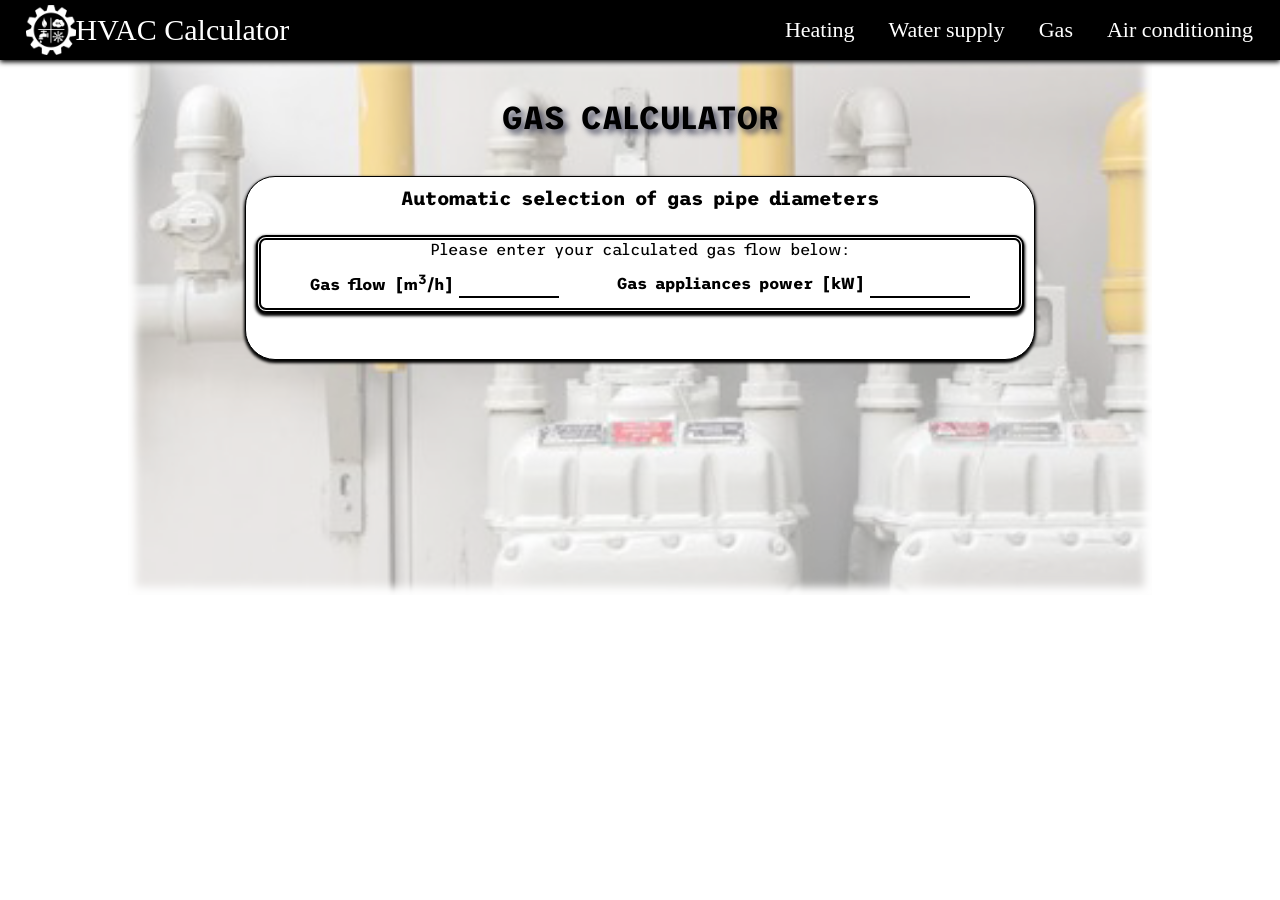
<file: gas.html>
<!DOCTYPE html>
<html lang="en">
<head>
    <title>Gas calculator</title>
    <meta charset="UTF-8">
    <meta name="description" content="HVAC Calculator">
    <meta name="keywords" content="Jacob, Lewandowski, HVAC, Calculator, engineering, Engineer, Heating, Water supply, Water, Gas, AC, Air conditioning">
    <meta name="author" content="Jacob Lewandowski">
    <meta name="viewport" content="width=device-width, initial-scale=1.0"> 
    <link href="style.css" rel="stylesheet">
    <link rel="preconnect" href="https://fonts.googleapis.com">
    <link rel="preconnect" href="https://fonts.gstatic.com" crossorigin>
    <link href="https://fonts.googleapis.com/css2?family=Trispace:wght@300&display=swap" rel="stylesheet">
    <link href="https://maxcdn.bootstrapcdn.com/font-awesome/4.6.3/css/font-awesome.min.css" rel="stylesheet" 
    integrity="sha384-T8Gy5hrqNKT+hzMclPo118YTQO6cYprQmhrYwIiQ/3axmI1hQomh7Ud2hPOy8SP1" crossorigin="anonymous">
    <link rel="icon" href="images/hvac_calculator_logo_white.png">
</head>
<body>
    <nav>   <!-- Navigation bar section - Start -->
        <!-- Logo and app name -->
        <div id="logo">
            <a href="index.html"><img src="images/hvac_calculator_logo_white.png" id="logo-image"></a>
            <a href="index.html" id="logo-text">HVAC Calculator</a>
        </div>

        <!-- Mobile menu burger bars -->
        <div id="mobile-menu">
            <i class="fa fa-bars fa-2x" aria-hidden="true"></i>
        </div>
        
        <!-- Navigation bar links -->
        <ul id="nav-links">

            <!-- Close mobile menu button -->
            <li id="mobile-close">
                <i class="fa fa-times" aria-hidden="true"></i>
            </li>

            <li>
                <a href="heating.html">Heating</a>
            </li>

            <li>
                <a href="water_supply.html">Water supply</a>
            </li>

            <li>
                <a href="gas.html">Gas</a>
            </li>

            <li>
                <a href="ventilation.html">Air conditioning</a>
            </li>
        </ul>
    </nav> <!-- Navigation bar section - End -->

    <main> <!-- Main Section - Start -->

        <!-- Main section welcoming text -->
        <h1>Gas calculator</h1>
        
        <!-- Welcome sign image, stop animation -->
        <div id="welcome-sign" style="background-image: url('images/raw_images/instalacja_gazowa2.jpg'); animation: none;">
            <img src="images/raw_images/instalacja_gazowa2.jpg" style="display: none;"> 
        </div> 

        <!-- Calculation form container -->
        <div id="container">
            <!-- First calculation form - gas pipe diameters -->
            <h4>Automatic selection of gas pipe diameters</h4>

            <div class="round-ducts">
                <form name="gas-pipe-calculations" id="gas-pipe-calculations">
                    <p>Please enter your calculated gas flow below:</p>
                    <div class="field">
                        
                        <!-- Gas flow input-->
                        <div class="input-field">
                            <p>Gas flow [m<sup>3</sup>/h]</p>
                            <input type="number" name="gas-hourly-flow" min="0" id="gas-hourly-flow" onclick="this.select();" onkeyup="gasFlowPipeCalculation()">
                        </div>
                        
                        <!-- Gas appliances power -->
                        <div class="input-field">
                            <p>Gas appliances power [kW]</p> 
                            <input type="number" name="gas-power" min="0" id="gas-power" onclick="this.select();" onkeyup="gasPowerPipeCalculation()">
                        </div>
                    </div>
                </form>
                <div id="gas-results">
                    
                </div>
            </div>
        </div>
    </main>
    <!-- Javascript section-->
    <script src="javascript.js"></script>
</body>
</html>
</file>
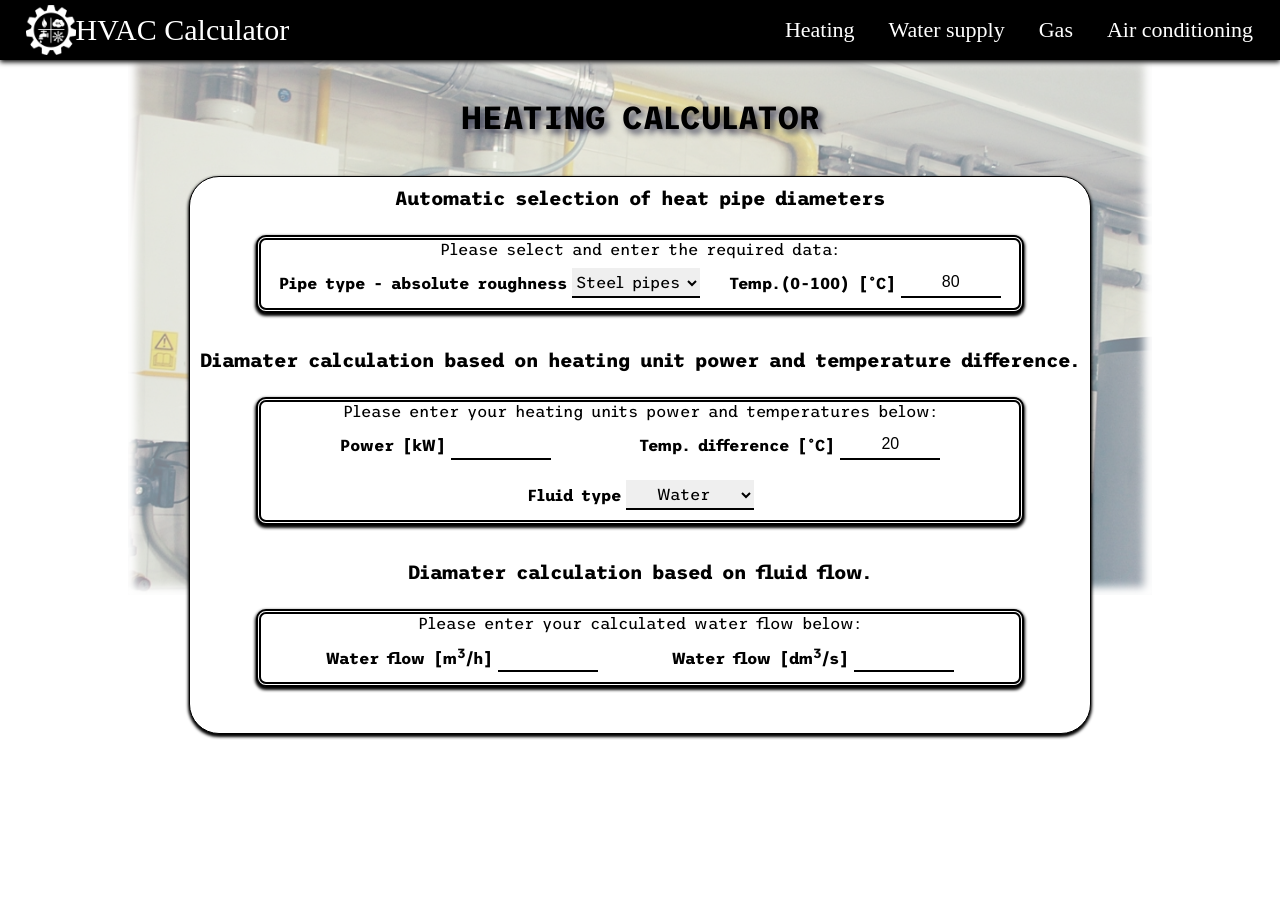
<file: heating.html>
<!DOCTYPE html>
<html lang="en">
<head>
    <title>Heating calculator</title>
    <meta charset="UTF-8">
    <meta name="description" content="HVAC Calculator">
    <meta name="keywords" content="Jacob, Lewandowski, HVAC, Calculator, engineering, Engineer, Heating, Water supply, Water, Gas, AC, Air conditioning">
    <meta name="author" content="Jacob Lewandowski">
    <meta name="viewport" content="width=device-width, initial-scale=1.0"> 
    <link href="style.css" rel="stylesheet">
    <link rel="preconnect" href="https://fonts.googleapis.com">
    <link rel="preconnect" href="https://fonts.gstatic.com" crossorigin>
    <link href="https://fonts.googleapis.com/css2?family=Trispace:wght@300&display=swap" rel="stylesheet">
    <link href="https://maxcdn.bootstrapcdn.com/font-awesome/4.6.3/css/font-awesome.min.css" rel="stylesheet" 
    integrity="sha384-T8Gy5hrqNKT+hzMclPo118YTQO6cYprQmhrYwIiQ/3axmI1hQomh7Ud2hPOy8SP1" crossorigin="anonymous">
    <link rel="icon" href="images/hvac_calculator_logo_white.png">
</head>
<body>
    <nav>   <!-- Navigation bar section - Start -->
        <!-- Logo and app name -->
        <div id="logo">
            <a href="index.html"><img src="images/hvac_calculator_logo_white.png" id="logo-image"></a>
            <a href="index.html" id="logo-text">HVAC Calculator</a>
        </div>

        <!-- Mobile menu burger bars -->
        <div id="mobile-menu">
            <i class="fa fa-bars fa-2x" aria-hidden="true"></i>
        </div>
        
        <!-- Navigation bar links -->
        <ul id="nav-links">

            <!-- Close mobile menu button -->
            <li id="mobile-close">
                <i class="fa fa-times" aria-hidden="true"></i>
            </li>

            <li>
                <a href="heating.html">Heating</a>
            </li>

            <li>
                <a href="water_supply.html">Water supply</a>
            </li>

            <li>
                <a href="gas.html">Gas</a>
            </li>

            <li>
                <a href="ventilation.html">Air conditioning</a>
            </li>
        </ul>
    </nav> <!-- Navigation bar section - End -->

    <main> <!-- Main Section - Start -->

        <!-- Main section welcoming text -->
        <h1>Heating calculator</h1>

        <!-- Welcome sign image, stop animation -->
        <div id="welcome-sign" style="background-image:url('images/raw_images/ogrzewnictwo.jpg'); animation: none;"> 
            <img src="images/raw_images/ogrzewnictwo.jpg" style="display: none;"> 
        </div> 

        <!-- Calculation form container -->
        <div id="container">
            <!-- First calculation form - heat pipe diameters -->
            <h4>Automatic selection of heat pipe diameters</h4>

            <div class="round-ducts">
                <form name="heat-pipes-calculations-1">
                    <p>Please select and enter the required data:</p>
                    <div class="field">
                        <!-- Pipe type selection -->
                        <div class="input-field">
                            <p>Pipe type - absolute roughness</p> 
                            <select id="heat-pipes" name="heat-pipes" onchange="heatRoughnessCalcDrop()">
                                <option selected value="0.15">Steel pipes k = 0,15 [mm]</option>
                                <option value="0.1">Steel pipes k = 0,10 [mm]</option>
                                <option value="0.007001">PP pipes PN20 k = 0,007 [mm]</option>
                                <option value="0.007002">PEX pipes k = 0,007 [mm]</option>      
                                <option value="0.25">Cast Iron pipes (new) k = 0,25 [mm]</option>                                                          
                            </select>
                        </div>
        
                        <!-- Temperature difference input-->
                        <div class="input-field">
                            <p>Temp.(0-100) [°C]</p> 
                            <input type="number" name="heat-temperature" min="0" max="100" value="80" id="heat-temperature" onclick="this.select()" onkeyup="temperatureCalcDrop()">
                        </div>
                    </div>
                </form>
            </div>
    
            <!-- Second calculation form - heat pipe diameter based on power and temp. -->
            <h4>Diamater calculation based on heating unit power and temperature difference. </h4>
            <div class="round-ducts">
                <form name="heat-pipes-calculations-2">

                    <p>Please enter your heating units power and temperatures below:</p>
                    <div class="field">
    
                        <!-- Power input field -->
                        <div class="input-field">
                            <p>Power [kW]</p>
                            <input type="number" name="heat-power" id="heat-power"  onclick="this.select()" onkeyup="heatPowerCalculation()">
                        </div>
        
                        <!-- Temperature difference input -->
                        <div class="input-field">
                            <p>Temp. difference [°C]</p> 
                            <input type="number" name="temperature-difference" value="20" id="temperature-difference"  onclick="this.select()" onkeyup="heatPowerCalculation()">
                        </div>

                        <!-- Fluid type selection -->
                        <div class="input-field">
                            <p>Fluid type</p> 
                            <select name="fluids" id="heat-fluid" onchange="heatFluidCalculation()">
                                <option selected value="4.2">Water</option>
                                <option value="3.63">Ethyl. glycol 35% (-20 °C)</option>
                                <option value="3.54">Ethyl. glycol 40% (-25 °C)</option>
                                <option value="3.77">Prop. glycol 37% (-20 °C)</option>
                                <option value="3.7">Prop. glycol 42% (-25 °C)</option>                                
                            </select>
                        </div>
                    </div>
                </form>
            </div>
    
            <!-- Third calculation form - heat pipe diameter based on fluid flow -->
            <h4>Diamater calculation based on fluid flow.</h4>

            <div class="round-ducts">
                <form name="heat-pipes-calculations-3">

                    <p>Please enter your calculated water flow below:</p>
                    <div class="field">
                        <!-- Water flow input m3/h -->
                        <div class="input-field">
                            <p>Water flow [m<sup>3</sup>/h]</p>
                            <input type="number" name="heat-hourly-flow" id="heat-hourly-flow"  onclick="this.select()" onkeyup="resultsBasedOnHourlyHeatFlow()">
                        </div>
        
                        <div class="input-field">
                            <p>Water flow [dm<sup>3</sup>/s]</p> 
                            <input type="number" name="heat-seconds-flow" id="heat-seconds-flow"  onclick="this.select()" onkeyup="resultsBasedOnSecondsHeatFlow()">
                        </div>
                    </div>
                </form>
                <div id="pre-heat-results">

                </div>
                
                <div id="heat-results">

                </div>
            </div>
        </div>
    </main>
    <script src="javascript.js"></script>
</body>
</html>
</file>
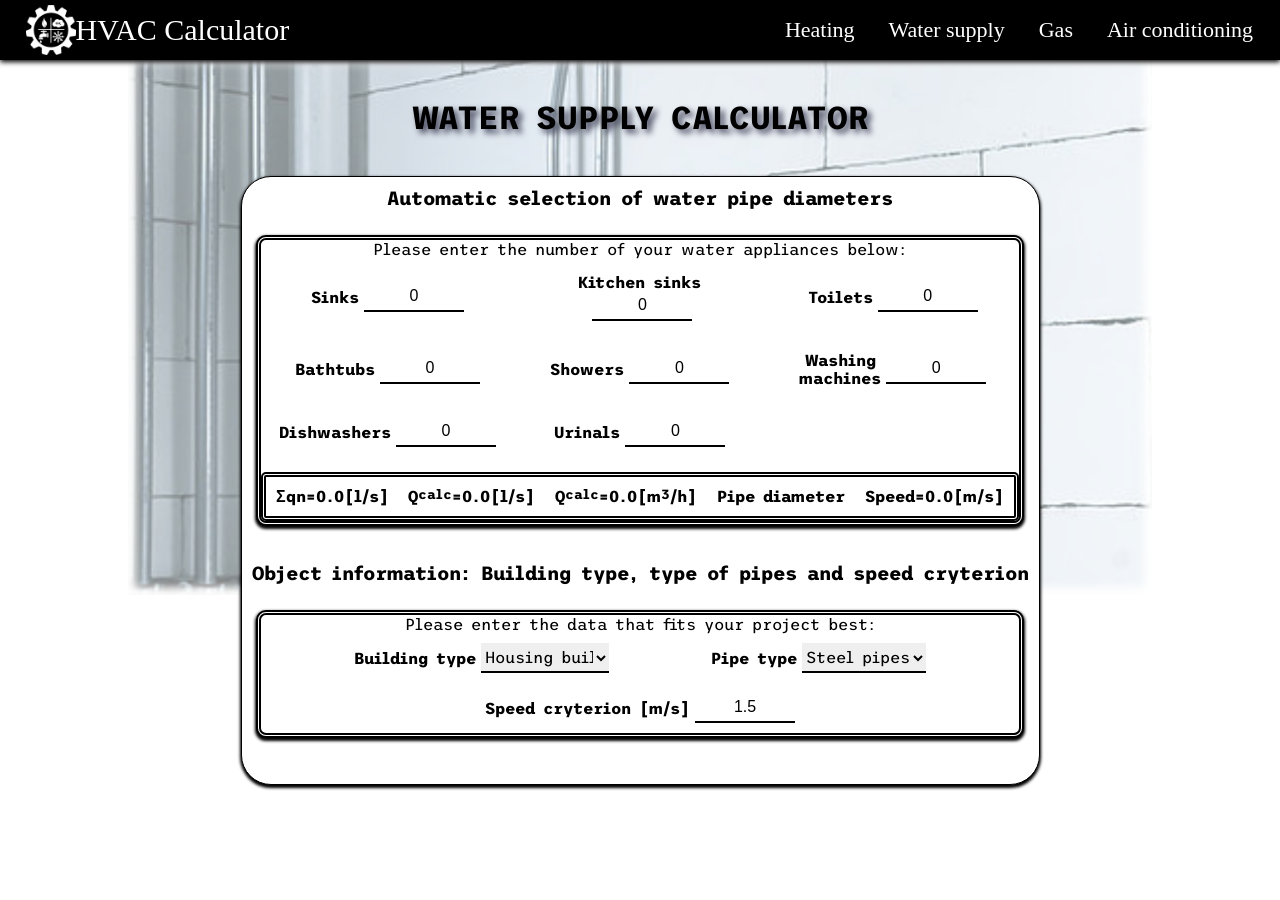
<file: water_supply.html>
<!DOCTYPE html>
<html lang="en">
<head>
    <title>Water supply calculator</title>
    <meta charset="UTF-8">
    <meta name="description" content="HVAC Calculator">
    <meta name="keywords" content="Jacob, Lewandowski, HVAC, Calculator, engineering, Engineer, Heating, Water supply, Water, Gas, AC, Air conditioning">
    <meta name="author" content="Jacob Lewandowski">
    <meta name="viewport" content="width=device-width, initial-scale=1.0"> 
    <link href="style.css" rel="stylesheet">
    <link rel="preconnect" href="https://fonts.googleapis.com">
    <link rel="preconnect" href="https://fonts.gstatic.com" crossorigin>
    <link href="https://fonts.googleapis.com/css2?family=Trispace:wght@300&display=swap" rel="stylesheet">
    <link href="https://maxcdn.bootstrapcdn.com/font-awesome/4.6.3/css/font-awesome.min.css" rel="stylesheet" 
    integrity="sha384-T8Gy5hrqNKT+hzMclPo118YTQO6cYprQmhrYwIiQ/3axmI1hQomh7Ud2hPOy8SP1" crossorigin="anonymous">
    <link rel="icon" href="images/hvac_calculator_logo_white.png">
</head>
<body>
    <nav>   <!-- Navigation bar section - Start -->
        <!-- Logo and app name -->
        <div id="logo">
            <a href="index.html"><img src="images/hvac_calculator_logo_white.png" id="logo-image"></a>
            <a href="index.html" id="logo-text">HVAC Calculator</a>
        </div>

        <!-- Mobile menu burger bars -->
        <div id="mobile-menu">
            <i class="fa fa-bars fa-2x" aria-hidden="true"></i>
        </div>
        
        <!-- Navigation bar links -->
        <ul id="nav-links">

            <!-- Close mobile menu button -->
            <li id="mobile-close">
                <i class="fa fa-times" aria-hidden="true"></i>
            </li>

            <li>
                <a href="heating.html">Heating</a>
            </li>

            <li>
                <a href="#">Water supply</a>
            </li>

            <li>
                <a href="gas.html">Gas</a>
            </li>

            <li>
                <a href="ventilation.html">Air conditioning</a>
            </li>
        </ul>
    </nav> <!-- Navigation bar section - End -->

    <main> <!-- Main Section - Start -->

        <!-- Main section welcoming text -->
        <h1>Water supply calculator</h1>

        <!-- Welcome sign image, stop animation -->
        <div id="welcome-sign" style="background-image:url('images/raw_images/instalacja_wody2.jpg'); animation: none;">
            <img src="images/raw_images/instalacja_wody2.jpg" style="display: none;"> <!-- Preload images to avoid flickering-->
        </div> 

        <!-- Calculation form container -->
        <div id="container">
            <!-- First calculation form - water pipe diameters - applianaces -->
            <h4>Automatic selection of water pipe diameters</h4>
            <div class="round-ducts">
                <form name="water-pipes-calculations-1">
                    <p>Please enter the number of your water appliances below:</p>
                    <div id="appliance-grid">
                        
                        <!-- Number of sinks -->
                        <div class="input-field">
                            <p>Sinks</p> 
                            <input type="number" name="sink" min="0" value="0" id="sink" onclick="this.select()" onkeyup="calcQ()">
                        </div>

                        <!-- Number of kitchen sinks -->
                        <div class="input-field">
                            <p>Kitchen sinks</p> 
                            <input type="number" name="kitchen-sink" min="0" value="0" id="kitchen-sink" onclick="this.select()" onkeyup="calcQ()">
                        </div>

                        <!-- Number of toilets -->
                        <div class="input-field">
                            <p>Toilets</p> 
                            <input type="number" name="toilet" min="0" value="0" id="toilet" onclick="this.select()" onkeyup="calcQ()">
                        </div>

                        <!-- Number of bathtubs -->
                        <div class="input-field">
                            <p>Bathtubs</p> 
                            <input type="number" name="bathtub" min="0" value="0" id="bathtub" onclick="this.select()" onkeyup="calcQ()">
                        </div>
        
                        <!-- Number of showers -->
                        <div class="input-field">
                            <p>Showers</p> 
                            <input type="number" name="shower" min="0" value="0" id="shower" onclick="this.select()" onkeyup="calcQ()">
                        </div>

                        <!-- Number of washing machines -->
                        <div class="input-field">
                            <p>Washing <br> machines</p> 
                            <input type="number" name="wash-machine" min="0" value="0" id="wash-machine" onclick="this.select()" onkeyup="calcQ()">
                        </div>

                        <!-- Number of dishwashers -->
                        <div class="input-field">
                            <p>Dishwashers</p> 
                            <input type="number" name="dishwasher" min="0" value="0" id="dishwasher" onclick="this.select()" onkeyup="calcQ()">
                        </div>

                        <!-- Number of urinals -->
                        <div class="input-field">
                            <p>Urinals</p> 
                            <input type="number" name="urinal" min="0" value="0" id="urinal" onclick="this.select()" onkeyup="calcQ()">
                        </div>    
                    </div>
                </form>
                             <!-- Results and Total appliances water flow calculation and pipe diameter selection -->
             <div id="appliance-result">
                <!-- Total water flow calculation -->
                <p>Σqn= <span id="qn-result">0.0</span> [l/s]</p>

                <!-- Total calculative water flow calculation -->
                <p>Q<sub>calc</sub> = <span id="qcalc-result">0.0</span> [l/s]</p>
                <p>Q<sub>calc</sub> = <span id="qcalc-m3/h-result">0.0</span> [m<sup>3</sup>/h]</p>

                <!-- Pipe diamater result based on calculations above -->
                <p id="water-pipe-diameter-result">Pipe diameter</p>
 
                <!-- Water flow speed based on calculations above -->
                <p>Speed= <span id="water-speed-result"> 0.0</span> [m/s] </p>
            </div>
            </div>
    
            <!-- Second calculation form - addition to first form - building type, pipe type and speed cryterion -->
            <h4>Object information: Building type, type of pipes and speed cryterion </h4>
            <div class="round-ducts">
                <form name="water-pipes-calculations-2">
                    <p>Please enter the data that fits your project best:</p>
                    <div class="field">
                
                        <!-- Building type selection-->
                        <div class="input-field">
                            <p>Building type</p> 
                            <select id="buildings" name="buildings" onchange="calcQ()">
                                <option value="housing">Housing building</option>
                                <option value="admin-office">Administration and office buildings</option>
                                <option value="hotel">Hotels</option>
                                <option value="department">Department stores</option> 
                                <option value="hospital">Hospitals</option>
                                <option value="school">Schools</option>  
                            </select>
                        </div>

                        <!-- Pipe type selection-->
                        <div class="input-field">
                            <p>Pipe type</p> 
                            <select id="water-pipes" name="water-pipes" onchange="calcQ()">
                                <option value="steel">Steel pipes</option>
                                <option value="pp">PP pipes</option>
                                <option value="pex">PEX-pipes</option>                        
                            </select>
                        </div>

                        <!-- Water speed cryterion -->
                        <div class="input-field">
                            <p>Speed cryterion [m/s]</p>
                            <input type="number" id="speed-cryterion" name="speed-cryterion" min="1" max="1.5" value="1.5" onclick="this.select()"  onchange="calcQ()">
                        </div>
                    </div>
                </form>
            </div>
        </div>
    </main>
    <!-- Javascript section -->
    <script src="javascript.js"></script>
</body>
</html>
</file>
<file: style.css>
* {
    margin: 0;
    padding: 0;
    box-sizing: border-box;
}

/* Change scroll to smooth */
html {
    scroll-behavior: smooth;
}

/* Background */
body {
    background-color: #ffffff;
    width: 100vw;
    height: calc(100vh - 100px);
}

/* Main section */
main {
    width: 80%;
    margin-top: 100px;
    margin-left: auto;
    margin-right: auto;
    text-align: center;
    overflow-y: hidden;
    font-family: 'Trispace', sans-serif;
}

 /* Navigation section - Start */
nav {      
    position: fixed;
    background-color: #000000;
    width: 100vw;
    height: 60px;
    top: 0;
    font-size: 22px;
    -webkit-box-shadow: 0px 2px 5px 0px #000000; 
    box-shadow: 0px 2px 5px 0px #000000;
    z-index: 1000;
}

nav ul {
    float: right;
    display: flex;
    justify-content: center;
    align-items: center;
    height: 100%;
    margin-right: 10px;
}

nav ul li {
    list-style-type: none;
}

nav ul li a {
    color: #ffffff;
    text-decoration: none;
    padding: 17px;
}   
/* Navigation section - End */    

h1 {
    font-size: 200%;
    font-weight: bold;
    text-transform: uppercase;
    width: 70%;
    margin: 0 auto;
    text-shadow: 4px 4px 6px rgba(66, 68, 90, 1);
}

h3 {
    font-size: 20px;
    width: 70%;
    margin: 0 auto;
    text-shadow: 4px 4px 6px rgba(66, 68, 90, 1);
}


/* Id's - Start */
/* Logo text and image positioning */
#logo {            
    display: flex;
    position: absolute;
    align-items: center;
    font-size: 30px;
    height: 60px;
    padding: 17px 0;
    margin-left: 2%;
}

/* Logo text changes */
#logo a {           
    text-decoration: none;
}

/* Logo image changes */
#logo-image {       
    display: block;
    float: left;
    width: 50px;
    cursor: pointer;
}

/* Main images size, and positioning*/
#welcome-sign {     
    position: absolute;
    display: flex;
    height: 60vh;
    width: 80%;
    top: 55px;
    align-items: center;
    justify-content: center;
    background-image: url("images/raw_images/klimatyzacja.jpg");
    background-attachment: fixed;
    background-size: cover;
    background-repeat: no-repeat;
    background-position: center;
    box-shadow: 0 0 8px 8px white inset;
    opacity: .5;
    z-index: -100;
    transition: 1s;
    animation: 50s swapImages infinite ease-in-out;
}

/* Select specialtization section */
#select-speciality {    
    display: flex;
    flex-wrap: wrap;
    justify-content: center;
    align-items: center;
    width: 100%;
    margin: 14% 0 0 0;
}

/* Specialization box */
#select-speciality .spec-box {     
    width: 260px;
    height: 320px;
    background-color: #ffffff;
    border-radius: 6px;
    -webkit-box-shadow: 0px 2px 3px 1px #000000; 
    box-shadow: 0px 2px 3px 1px #000000;
    margin: 10px;
    z-index: 100;
}

/* Specialization image portion of box */
#select-speciality .spec-box .spec-box-img {    
    height: 50%;
    overflow: hidden;
    border-radius: 6px;
}

/* Specialization text portion of box */
#select-speciality .spec-box .spec-box-text {   
    margin: 3px auto 0 auto;
    text-align:center;
    width: 90%;
    font-size: 16px;
    font-weight: bold;
    font-family: 'Times New Roman', Times, serif;
}

/* Specialization link portion of box */
#select-speciality .spec-box a {                
    text-decoration: none;
    color:#ffffff;
    font-weight: bold;
    font-size: 14px;
    background-color: #000000;
    border: 3px solid #4e4e4e;
    padding: 15px 12px;
    border-radius: 5px;
}

/* Specialization link positioning */
#select-speciality .spec-box .spec-box-link {
    margin-top: 35px;
}

/* Specialization text description display */
.description {
    display: flex;
}

/* Pseudo classes */
a:link, a:visited {
    color:#ffffff
}

nav ul li a:hover {
    color: aqua;
    background-color: #3b3b3b;

}

#select-speciality .spec-box a:hover {
    color: aqua;
    background-color: #3b3b3b;
}


/* Mobile menu close button CSS */
#mobile-close {
    display: none;
    width: fit-content;
    padding: 10px;
    margin: 10px 0 0 0;
    position: absolute;
    color: #ffffff;
    transform: scale(2);
    top: 0;
    right: 5%;
    cursor: pointer;
}

/* Mobile menu burger menu */
#mobile-menu {
    display: none;
    color:#ffffff;    
    float: right;
    right: 0;
    padding: 10px;
}

/* Keyframes */
/* Swap images in welcome section */
@keyframes swapImages {     
    0% {
        background-image: url("images/raw_images/klimatyzacja.jpg");
    }

    25% {
        background-image: url("images/raw_images/ogrzewnictwo.jpg");
    }

    50% {
        background-image: url("images/raw_images/instalacja_wody2.jpg");
    }

    75% {
        background-image: url("images/raw_images/instalacja_gazowa2.jpg");
    }

    100% {
        background-image: url("images/raw_images/klimatyzacja.jpg");
    }
}

/* Media queries */

/* Change logo text size */
@media screen and (max-width: 250px) {
    #logo #logo-text {
        display: none;
    }
}

/* Change logo text size */
@media screen and (max-width: 330px) {
    #logo a {
        font-size: 20px;
    }
}

/* Change <h1> size */
@media screen and (max-width: 350px) {
    h1 {
        width: 100%;
        font-size: 150%;
    }
}

/* Change specialization box size */
@media screen and (max-width: 360px) {
    #select-speciality .spec-box {
        transform: scale(.8);
        margin: 2px;
    }  
}

/* Change navigation bar to mobile menu */
@media screen and (max-width: 800px) {
    #mobile-menu {
        display: block;
    }

    #nav-links {
        flex-direction: column;
        position: absolute;
        justify-content: center;
        align-items: center;
        width: 100vw;
        height: 100vh;
        background-color: #000000c9;
    }

    nav ul li {
        width: 100vw;
        margin: 25px 0;
        text-align: center;
    }

    nav ul li a {
        padding: 25px 10vw;
        font-size: 150%;
    }

    nav ul li a:hover {
        color: aqua;
        background-color: none;
    }

    #mobile-close {
        display: block;
    }

    /* Mobile menu open animation */
    @keyframes mobile-slide-open {
        0% {
            top:-1000px;
        }

        100% {
            top: 0;
        }
    }

    /* Mobile menu close animation */
    @keyframes mobile-slide-close {
        0% {
            top:0;
        }

        100% {
            top: -1000px;
        }
    }
}


/* Calculators css */

h1 {
    margin-bottom: 40px;
    width: 80%;
}

h4 {
    margin-bottom: -10px;
    font-size: 120%;
}

/* Round and square duct box */
.round-ducts, .square-ducts {
    display: block;
    justify-content: center;
    width: 60vw;
    height: fit-content;
    background-color:#ffffff;
    border-radius: 10px;
    margin: 4vh auto;
    border: 5px double #000000;
    -webkit-box-shadow: 0px 2px 3px 1px #000000; 
    box-shadow: 0px 2px 3px 1px #000000;
}

/* Form field box */
.field {
    width: 100%;
    display: flex;
    flex-wrap: wrap;
    justify-content: space-evenly;
}

/* Input fields */
.input-field {
    display: flex;
    float: right;
    justify-content: center;
    align-items: center;
    margin: 10px;
    font-weight: bold;
    flex-wrap: wrap;
}

/* Form container */
#container {
    display: block;
    height: fit-content;
    width: fit-content;
    background-color: #ffffff;
    margin: 2vw auto;
    padding: 10px;
    border: 1px solid #000000;
    border-radius: 30px;
    -webkit-box-shadow: 0px 2px 3px 1px #000000; 
    box-shadow: 0px 2px 3px 1px #000000;
    z-index: 100;
}

#gas-results, #square-vent-results, #round-vent-results {
    display: none;
    text-align: left;
    font-weight: bold;
    border: 5px double #000000;
}

#gas-results p, #square-vent-results p, #round-vent-results p{
    margin: 5px;
    line-height: 20px;
}

.red-text {
    color: #D32F2F !important;
}

/* Display items as a grid with even rows and columns */
#appliance-grid {
    display: grid;
    grid-template-columns: repeat(3, 1fr);
    grid-gap: 10px;
    margin: 5px;
    grid-auto-rows: minmax(40px, auto);
}

/* Water supply results box */
#appliance-result {
    margin-top: 15px;
    display: flex;
    flex-wrap: wrap;
    width: 100%;
    height: fit-content;
    clear: both;
    border: 5px double #000000;
    border-radius: 5px;
}

/* Water supply results <p> */
#appliance-result p {
    margin: 10px auto;
    padding: 0 5px;
    display: flex;
    flex-wrap: nowrap;
    font-weight: bold;
}

/* Remove up/down arrows from number input fields */
input::-webkit-outer-spin-button,
input::-webkit-inner-spin-button {
  -webkit-appearance: none;
  margin: 0;
}

/* Input box CSS changes */
input[type=number] {
    border: none;
    border-bottom: 2px solid #000000;
    height: 30px;
    width: 100px;
    margin-left: 5px;
    text-align: center;
    font-size: 16px;
    transition: .2s ease-out;
}

/* Input box CSS changes on focus */
input[type=number]:focus {
    border: none;
    text-align: center;
    outline: none;
    border-bottom: 2px solid aqua;
    transition: .2s ease-in;
}

/* Selection box CSS changes */
#fluids, #heat-pipes, #water-pipes, #buildings, #heat-fluid {
    margin-left: 5px;
    height: 30px;
    max-width: 10vw;
    min-width: 100px;
    border: none;
    outline: none;
    font-size: 16px;
    text-align: center;
    border-bottom: 2px solid #000000;
    transition: .2s ease-out;
    font-family: 'Trispace', sans-serif;
}

/* Selection box Underline */
#fluids:focus, #heat-pipes:focus, #water-pipes:focus, #buildings:focus, #heat-fluid:focus {
    border-bottom: 2px solid aqua;
    transition: .2s ease-in;
    text-align: left;
}

/* Add border to form container when screen width <= 620px */
@media screen and (max-width: 620px) {
    #container {
        border: 3px solid #000000;
        box-shadow: none;
    }
}

@media screen and (max-width: 700px) {
    #appliance-grid {
        grid-template-columns: repeat(2, 1fr);
    }
}

@media screen and (max-width: 480px) {
    #appliance-grid {
        grid-template-columns: 1fr;
    }
}
</file>
